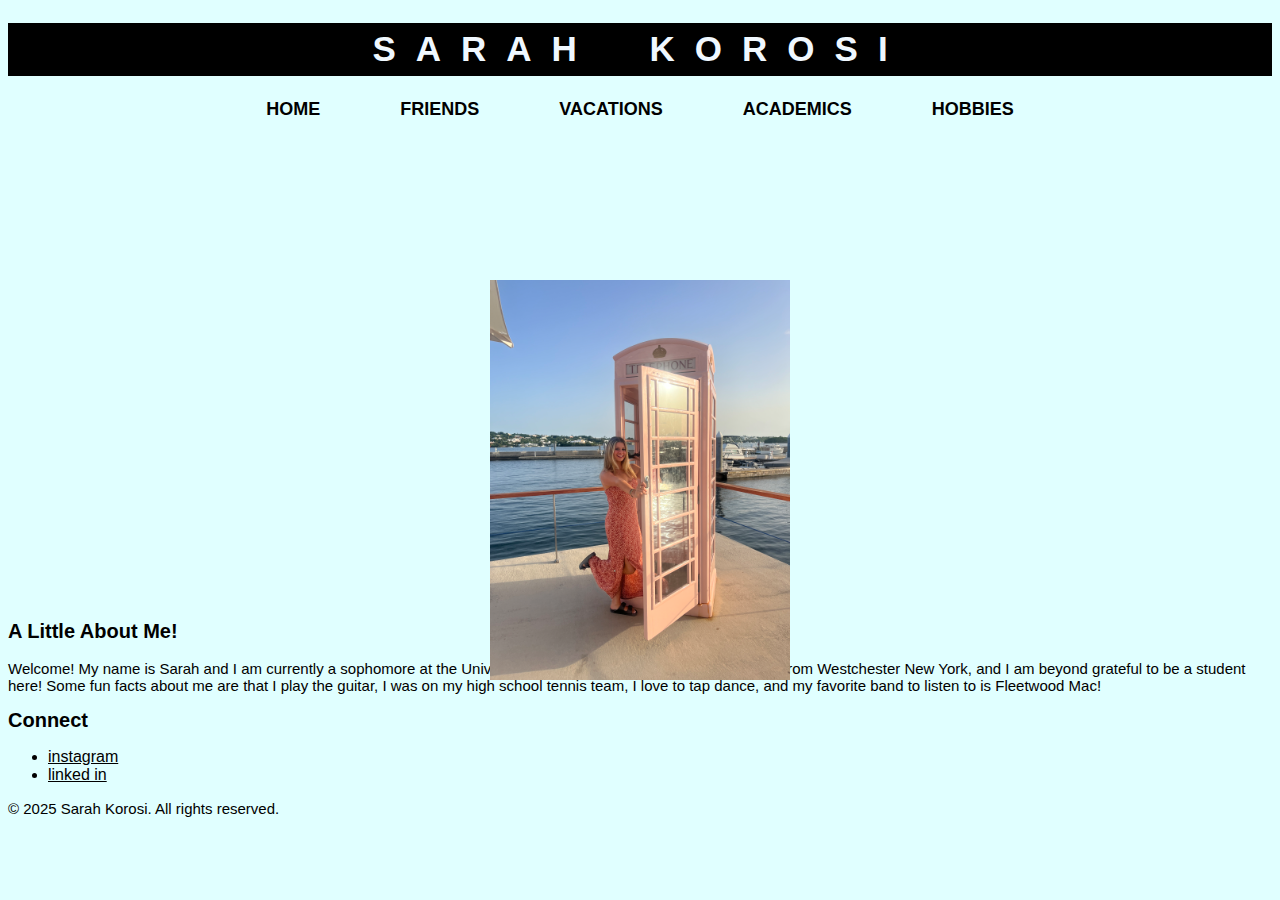
<file: index.html>
<!DOCTYPE html>
<html lang="en">

<head>
	<meta charset="UTF-8">
	<meta name="viewport" content="width=device-width,initial-scale=1">
	<title> Home </title>
	<link rel= "stylesheet" type= text/css href="style.css">
</head>



<body>
	<header>
		<h1 class="grey">SARAH KOROSI</h1>
	</header>
	<nav>
		<ul>
			<li>
				<a href="index.html">HOME</a>
			</li>
			<li>
				<a href="friends.html">FRIENDS</a>
			</li>
			<li>
				<a href="vacations.html">VACATIONS</a>
			</li>
			<li>
				<a href="academics.html">ACADEMICS</a>
			</li>
			<li>
				<a href="hobbies.html">HOBBIES</a>
			</li>

		</ul>
	</nav>	
	<section>
		<picture><img class="me" src="me-home.jpeg" alt="picture of me"></picture>
		<h2 class="one"> A Little About Me!</h2>
			<p> Welcome! My name is Sarah and I am currently a sophomore at the University of Wisconsin-Madison! I am originally from Westchester New York, and I am beyond grateful to be a student here! Some fun facts about me are that I play the guitar, I was on my high school tennis team, I love to tap dance, and my favorite band to listen to is Fleetwood Mac! </p>
		<h2 class="two"> Connect</h2>
			<ul class="contacts">
				<li>
					<a href="https://www.instagram.com/sarahkorosi" target="_blank">instagram</a>
				</li>
				<li>
					<a href="https://www.linkedin.com/in/sarah-korosi-36547b2aa?utm_source=share&utm_campaign=share_via&utm_content=profile&utm_medium=ios_app">linked in</a>
				</li>


			</ul>
	</section>

<footer>
	<p>&copy; 2025 Sarah Korosi. All rights reserved.</p>
</footer>
</body>
</html>
</file>
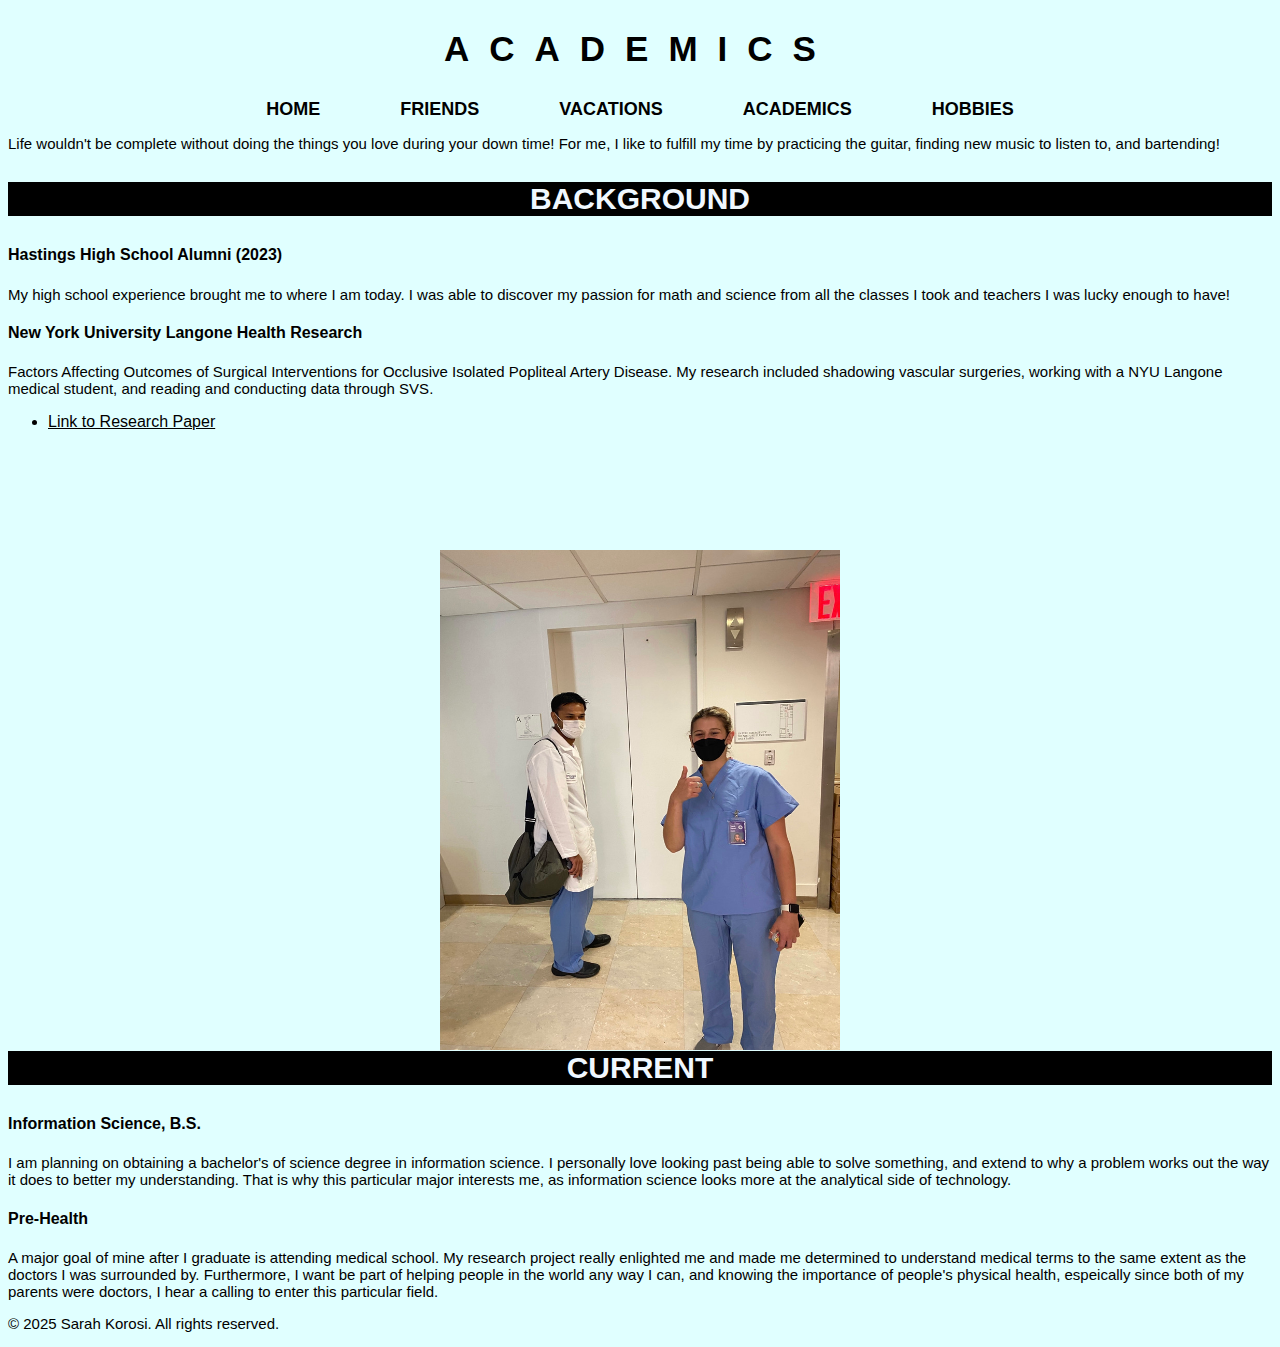
<file: academics.html>
<!DOCTYPE html>
<html lang="en">

<head>
	<meta charset="UTF-8">
	<meta name="viewport" content="width=device-width,initial-scale=1">
	<title> Academics </title>
	<link rel= "stylesheet" type= text/css href="style.css">
</head>


<body>
    <header>
        <h1>ACADEMICS</h1>
    </header>
     <nav>
        <ul>
            <li>
                <a href="index.html">HOME</a>
            </li>
            <li>
                <a href="friends.html">FRIENDS</a>
            </li>
            <li>
                <a href="vacations.html">VACATIONS</a>
            </li>
            <li>
                <a href="academics.html">ACADEMICS</a>
            </li>
            <li>
                <a href="hobbies.html">HOBBIES</a>
            </li>
        </ul>
    </nav>

    

    <section>
        <p> Life wouldn't be complete without doing the things you love during your down time! For me, I like to fulfill my time by practicing the guitar, finding new music to listen to, and bartending! 
        </p>
        <h3> BACKGROUND </h3>
            <h4> Hastings High School Alumni (2023) </h4>
                <p> My high school experience brought me to where I am today. I was able to discover my passion for math and science from all the classes I took and teachers I was lucky enough to have! </p>
            <h4> New York University Langone Health Research </h4>
                <p> Factors Affecting Outcomes of Surgical Interventions for Occlusive Isolated Popliteal Artery Disease. My research included shadowing vascular surgeries, working with a NYU Langone medical student, and reading and conducting data through SVS. 
                </p>
                <ul class="contacts">
                    <li>
                        <a href="https://docs.google.com/document/d/1XFm5FUxnCwjJk-HY602VvZgkpDLiqyEEVFwJb7D_G94/edit?usp=sharing" target="_blank">Link to Research Paper</a>
                    </li>
                </ul>
        <h3 class="music"> CURRENT </h3>
            <h4> Information Science, B.S. </h4>
                 <p> I am planning on obtaining a bachelor's of science degree in information science. I personally love looking past being able to solve something, and extend to why a problem works out the way it does to better my understanding. That is why this particular major interests me, as information science looks more at the analytical side of technology. </p>
            <h4>Pre-Health</h4>
                <p> A major goal of mine after I graduate is attending medical school. My research project really enlighted me and made me determined to understand medical terms to the same extent as the doctors I was surrounded by. Furthermore, I want be part of helping people in the world any way I can, and knowing the importance of people's physical health, espeically since both of my parents were doctors, I hear a calling to enter this particular field.  </p>
        <picture><img class="research" src="NYU.jpeg" alt="research!"></picture>
    </section>



<footer>
	<p>&copy; 2025 Sarah Korosi. All rights reserved.</p>
</footer>
</body>
</html>
</file>
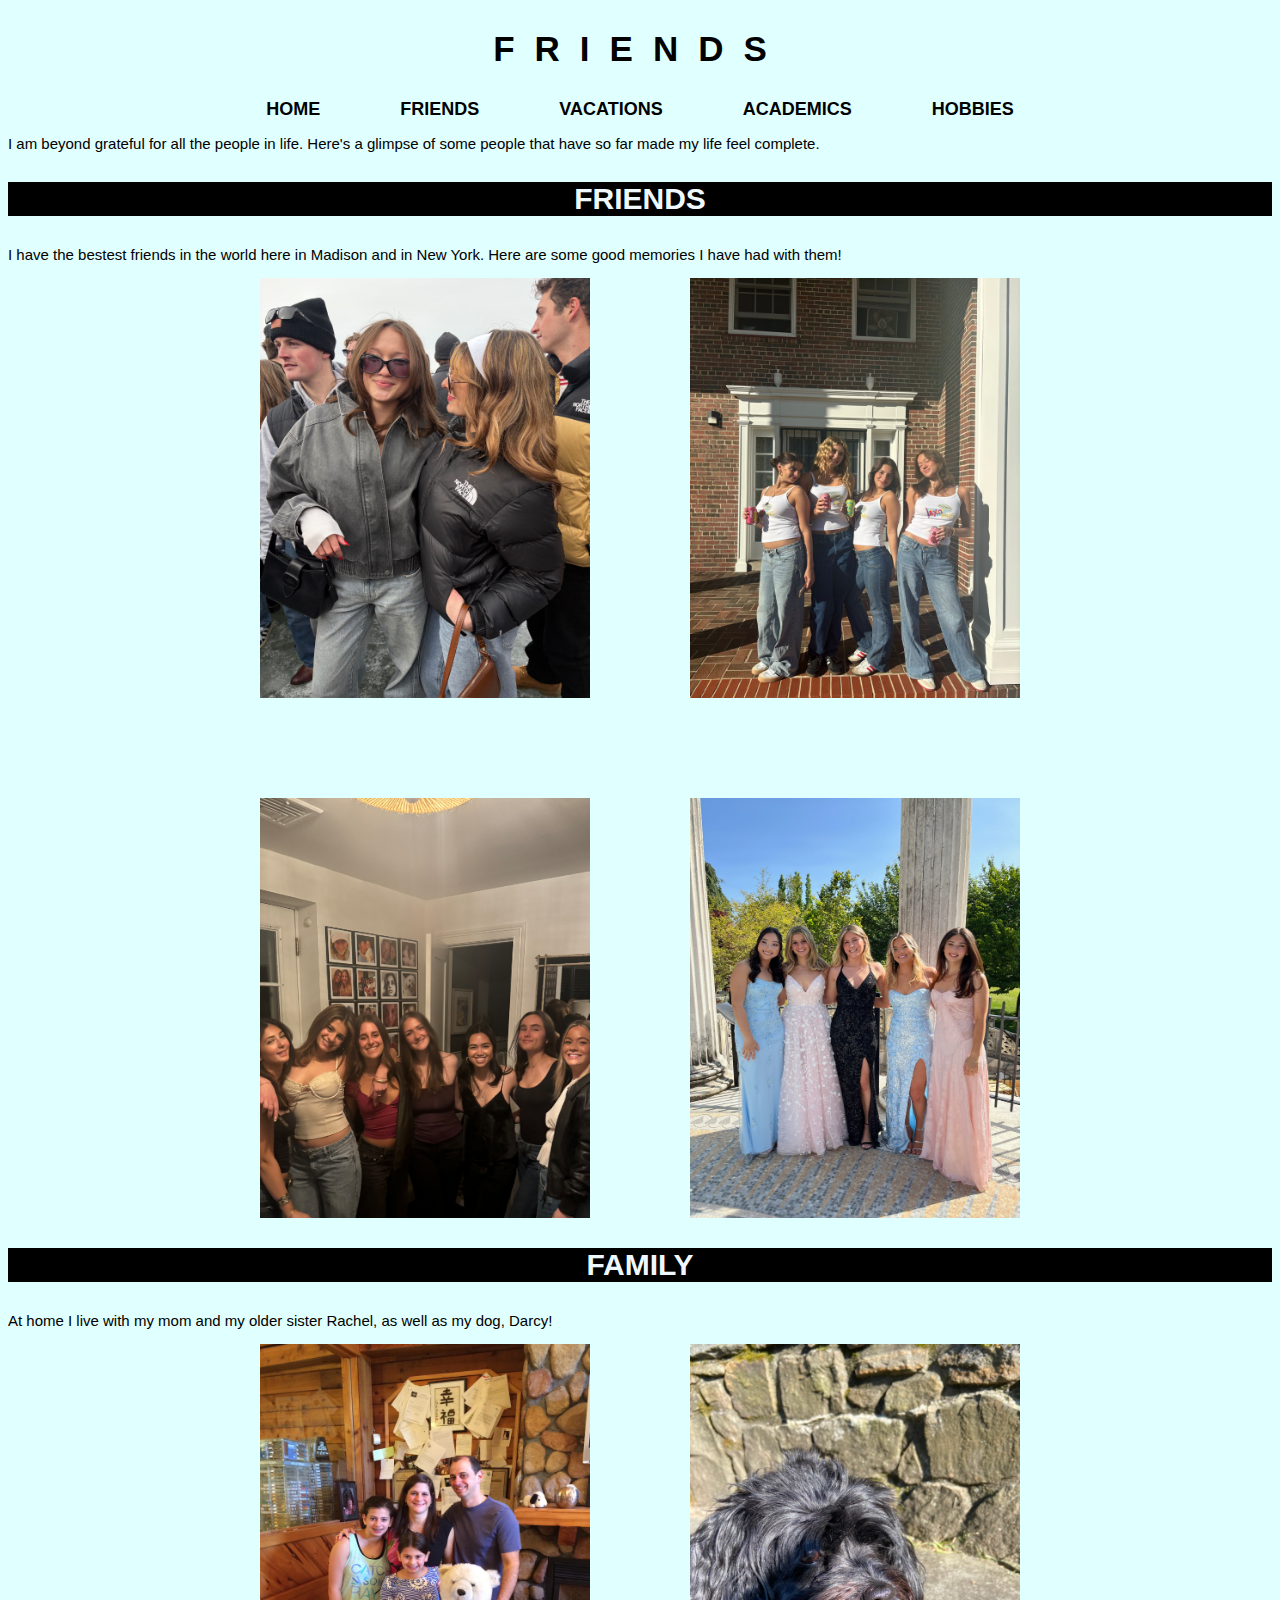
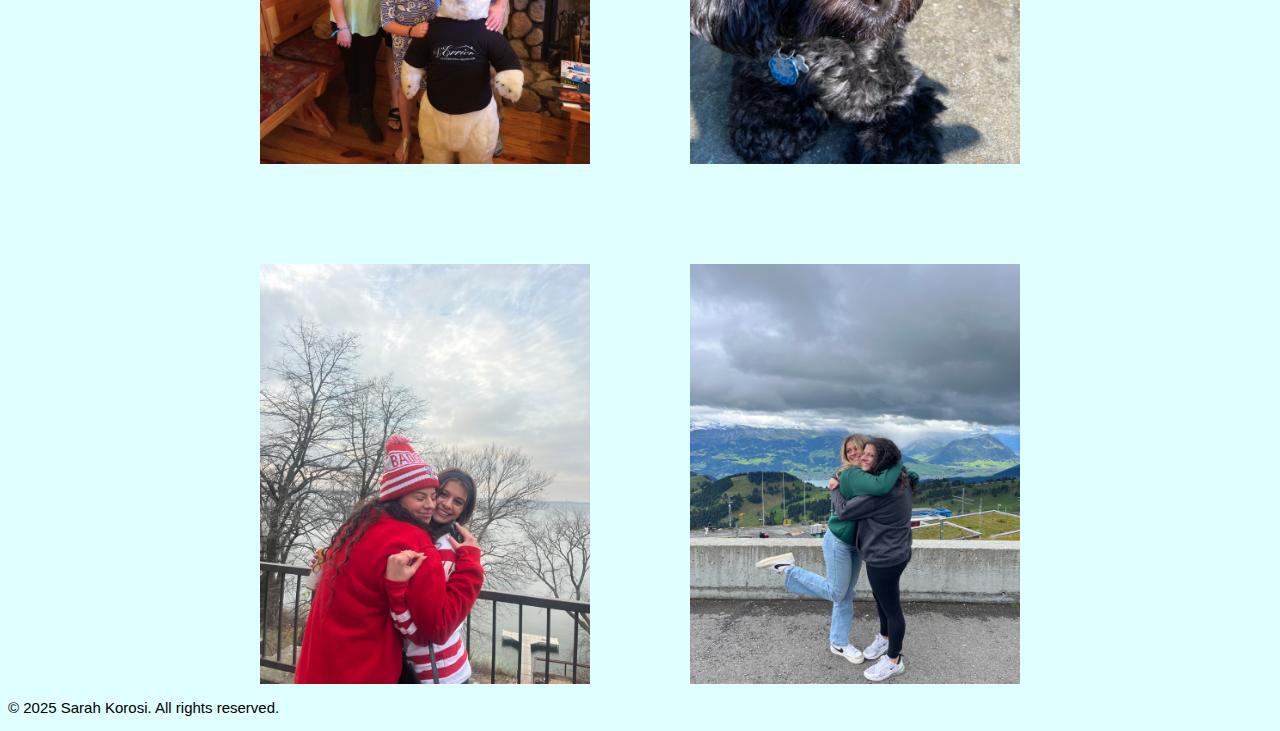
<file: friends.html>
<!DOCTYPE html>
<html lang="en">

<head>
	<meta charset="UTF-8">
	<meta name="viewport" content="width=device-width,initial-scale=1">
	<title> Friends </title>
	<link rel= "stylesheet" type= text/css href="style.css">
</head>


<body>
    <header>
        <h1>FRIENDS</h1>
    </header>
     <nav>
        <ul>
            <li>
                <a href="index.html">HOME</a>
            </li>
            <li>
                <a href="friends.html">FRIENDS</a>
            </li>
            <li>
                <a href="vacations.html">VACATIONS</a>
            </li>
            <li>
                <a href="academics.html">ACADEMICS</a>
            </li>
            <li>
                <a href="hobbies.html">HOBBIES</a>
            </li>
        </ul>
    </nav>
    <section>
        <p> I am beyond grateful for all the people in life. Here's a glimpse of some people that have so far made my life feel complete.
        </p>
        <h3> FRIENDS </h3>
        <p> I have the bestest friends in the world here in Madison and in New York. Here are some good memories I have had with them! </p>
        <div class="multiple">
            <img src="image1.jpeg" alt="image 1">
            <img src="image2.jpeg" alt="image 2">
            <img src="image3.jpeg" alt="image 3">
            <img src="image4.jpeg" alt="image 4">
         </div>
    </section>
       
       
    <section>
        <h3> FAMILY </h3>
        <p>At home I live with my mom and my older sister Rachel, as well as my dog, Darcy!</p>
        <div class="multiple">
            <img src="fam1.jpeg" alt="fam 1">
            <img src="fam2.jpeg" alt="fam 2">
            <img src="fam3.jpeg" alt="fam 3">
            <img src="fam4.jpeg" alt="fam 4">
         </div>
    </section>
    <footer>
        <p>&copy; 2025 Sarah Korosi. All rights reserved.</p>
    </footer>
</body>
</html>
</file>
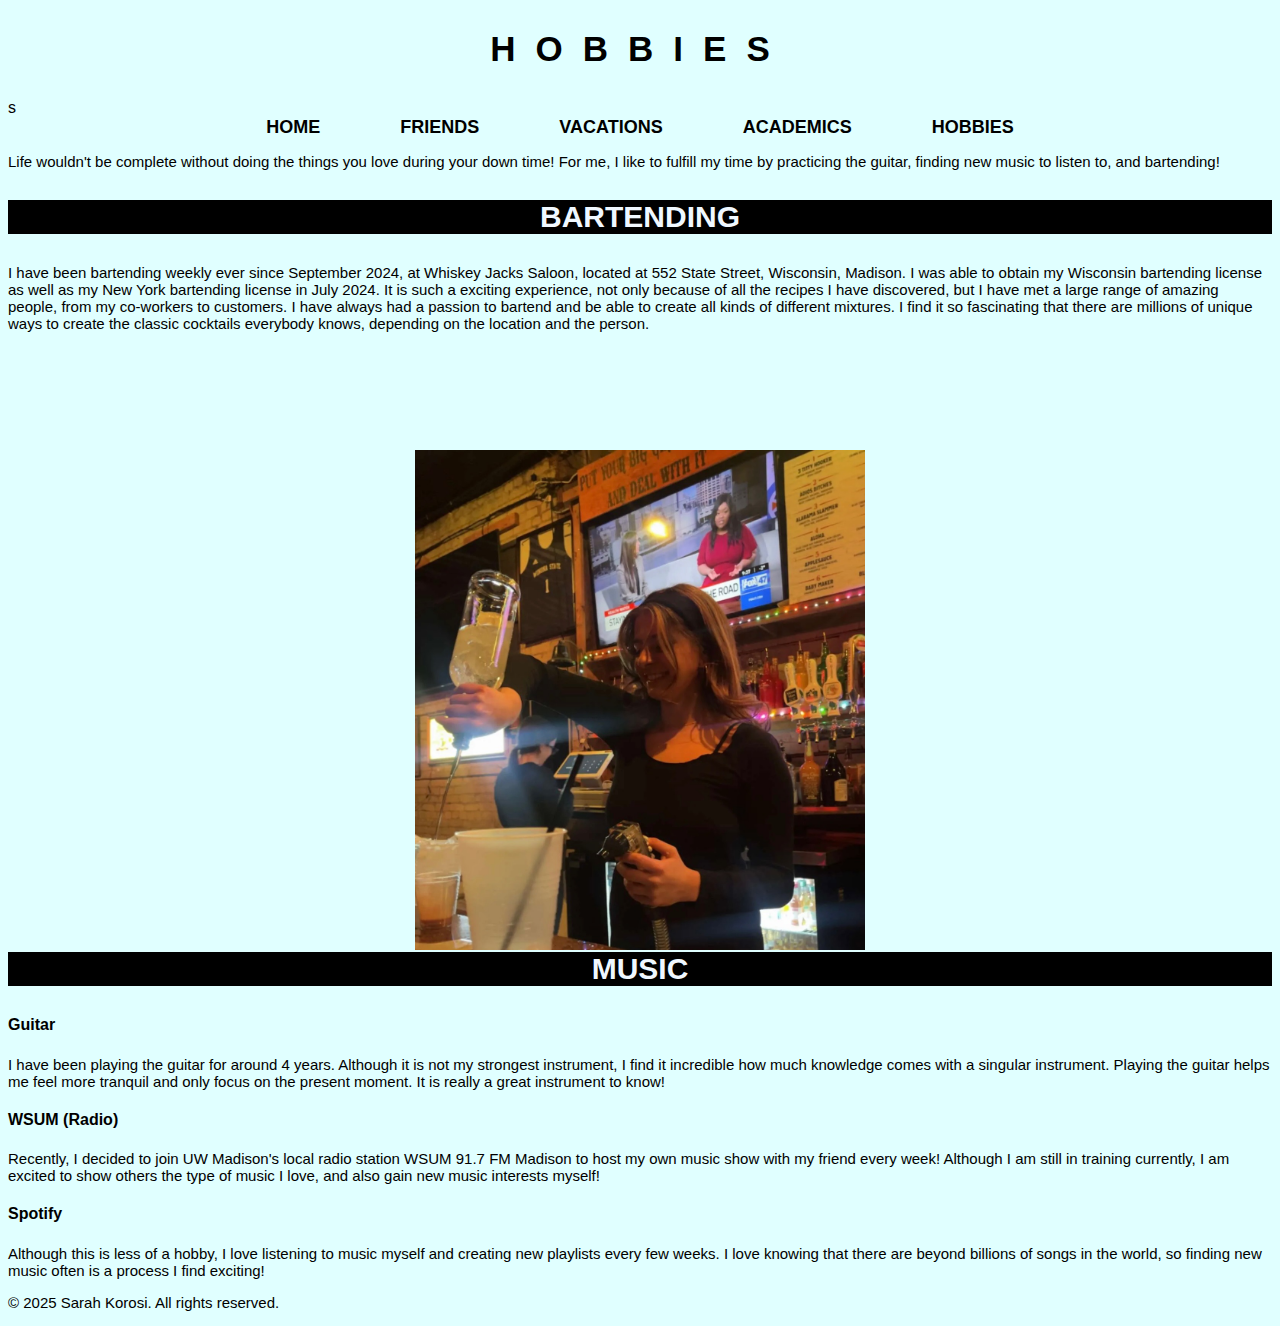
<file: hobbies.html>
<!DOCTYPE html>
<html lang="en">

<head>
	<meta charset="UTF-8">
	<meta name="viewport" content="width=device-width,initial-scale=1">
	<title> Hobbies </title>
	<link rel= "stylesheet" type= text/css href="style.css">
</head>


<body>
    <header>
        <h1>HOBBIES</h1>
    </header>s
     <nav>
        <ul>
            <li>
                <a href="index.html">HOME</a>
            </li>
            <li>
                <a href="friends.html">FRIENDS</a>
            </li>
            <li>
                <a href="vacations.html">VACATIONS</a>
            </li>
            <li>
                <a href="academics.html">ACADEMICS</a>
            </li>
            <li>
                <a href="hobbies.html">HOBBIES</a>
            </li>
        </ul>
    </nav>

    

    <section>
        <p> Life wouldn't be complete without doing the things you love during your down time! For me, I like to fulfill my time by practicing the guitar, finding new music to listen to, and bartending! 
        </p>
        <h3> BARTENDING </h3>
        <p>I have been bartending weekly ever since September 2024, at Whiskey Jacks Saloon, located at 552 State Street, Wisconsin, Madison. I was able to obtain my Wisconsin bartending license as well as my New York bartending license in July 2024. It is such a exciting experience, not only because of all the recipes I have discovered, but I have met a large range of amazing people, from my co-workers to customers. I have always had a passion to bartend and be able to create all kinds of different mixtures. I find it so fascinating that there are millions of unique ways to create the classic cocktails everybody knows, depending on the location and the person.</p>
        <picture><img class="bartend" src="whiskeys.jpeg" alt="me bartending!"></picture>
    </section>
       
       
    <section>
        <h3 class="music"> MUSIC </h3>
        <h4> Guitar </h4>
        <p> I have been playing the guitar for around 4 years. Although it is not my strongest instrument, I find it incredible how much knowledge comes with a singular instrument. Playing the guitar helps me feel more tranquil and only focus on the present moment. It is really a great instrument to know!</p>
        <h4> WSUM (Radio) </h4>
        <p> Recently, I decided to join UW Madison's local radio station WSUM 91.7 FM Madison to host my own music show with my friend every week! Although I am still in training currently, I am excited to show others the type of music I love, and also gain new music interests myself! </p>
        <h4> Spotify </h4>
        <p> Although this is less of a hobby, I love listening to music myself and creating new playlists every few weeks. I love knowing that there are beyond billions of songs in the world, so finding new music often is a process I find exciting! </p>
    </section>



<footer>
	<p>&copy; 2025 Sarah Korosi. All rights reserved.</p>
</footer>
</body>
</html>
</file>
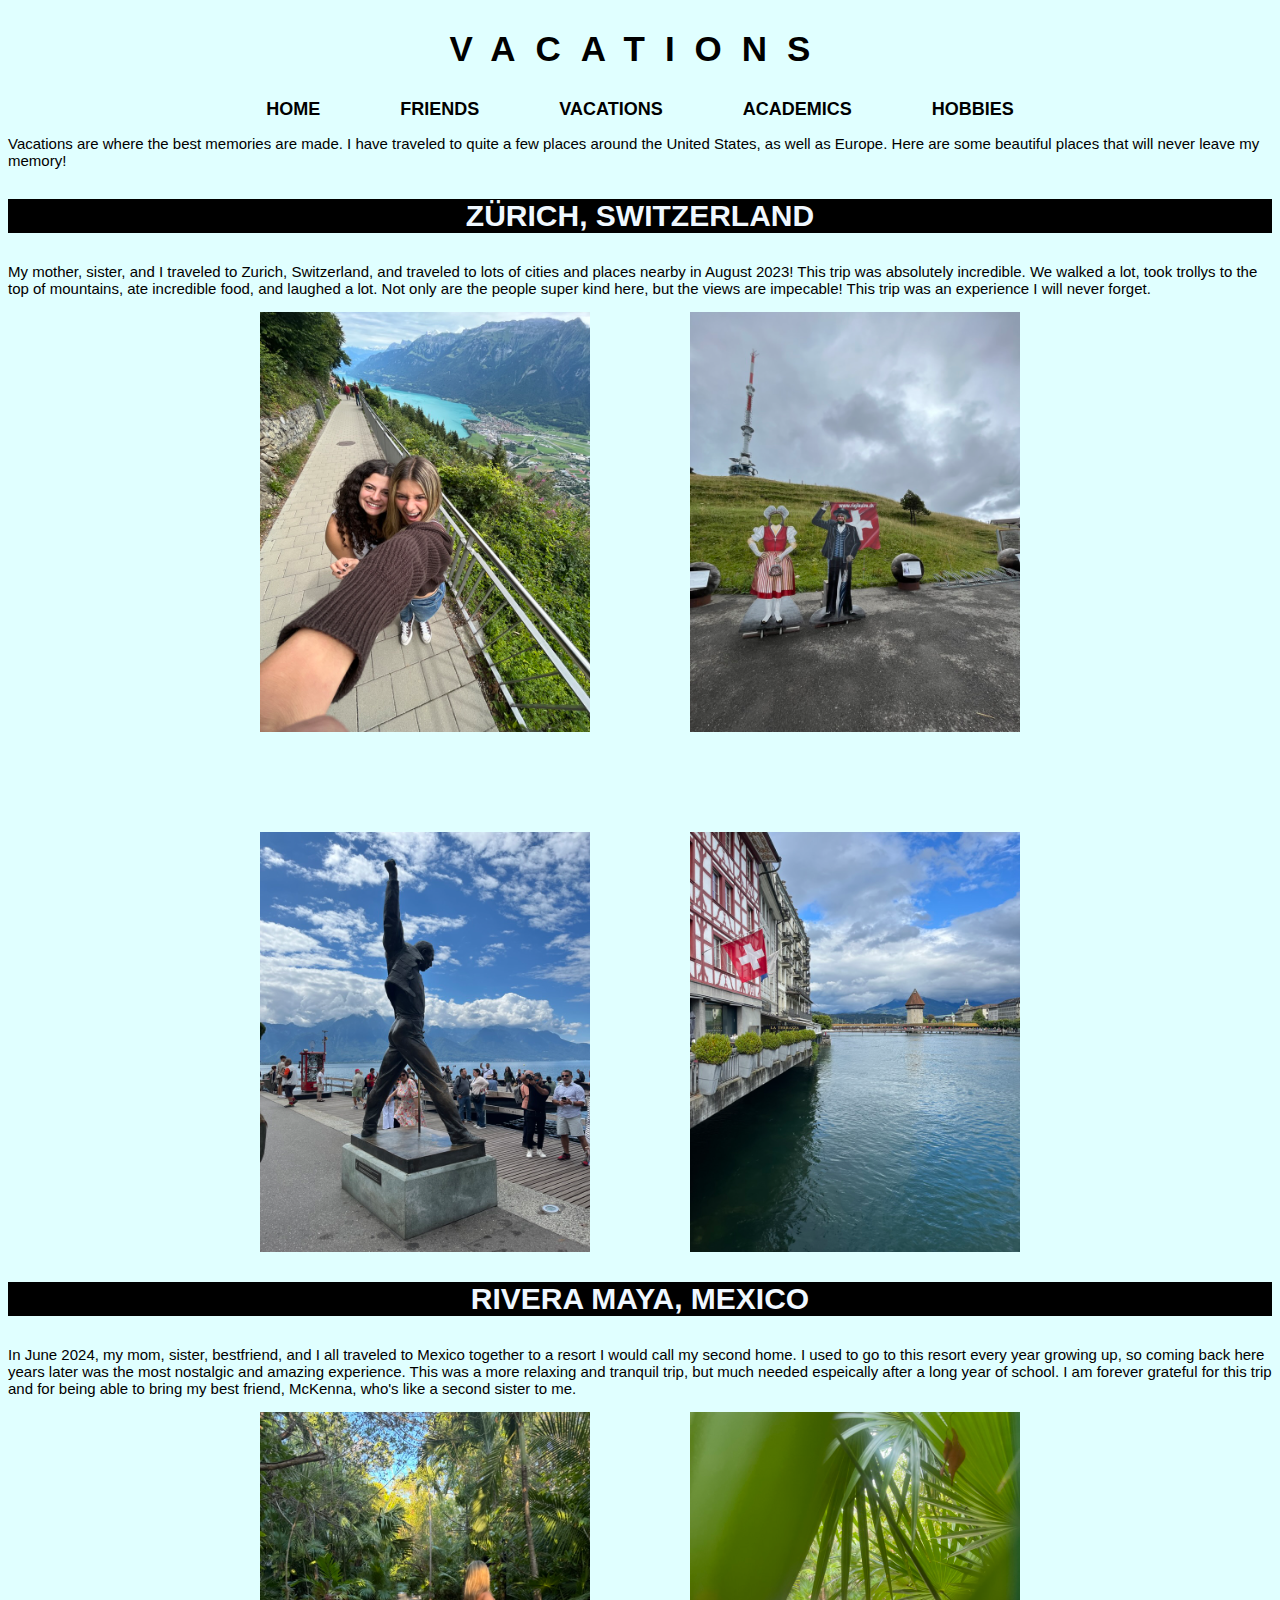
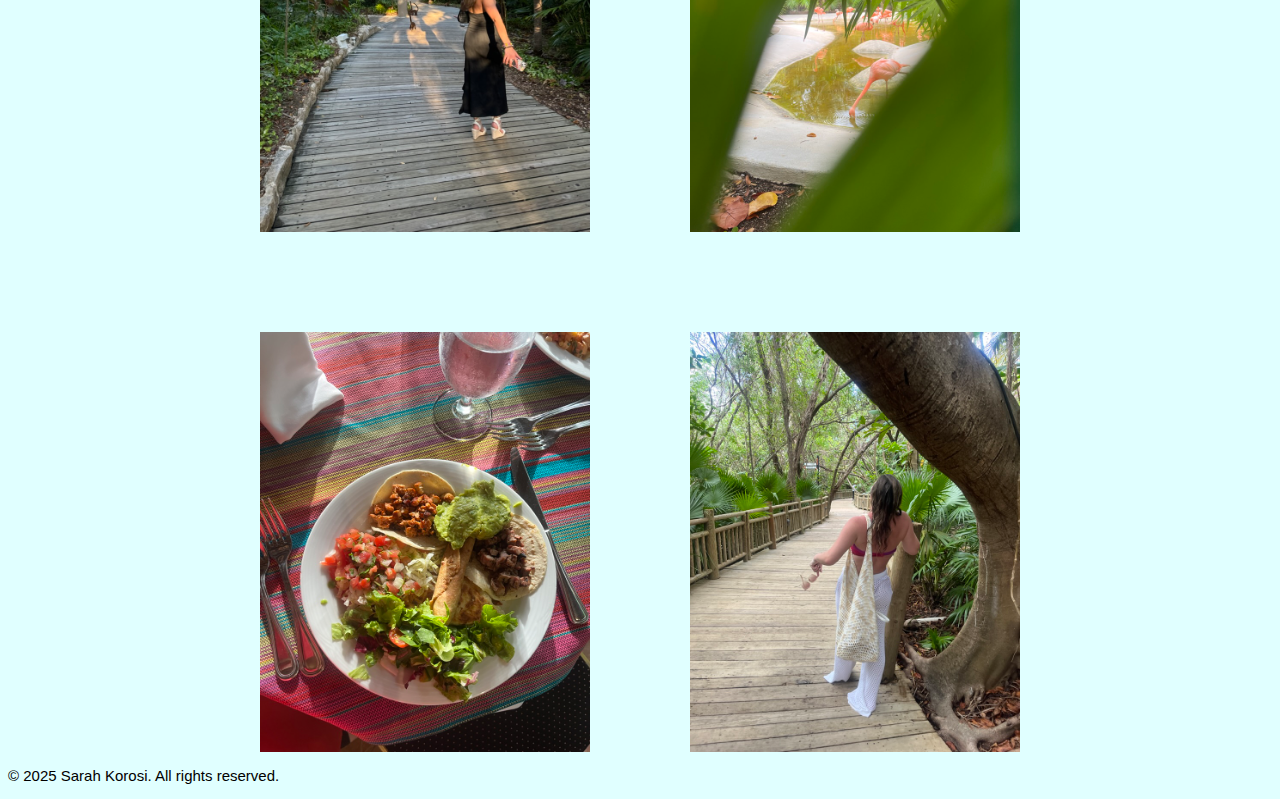
<file: vacations.html>
<!DOCTYPE html>
<html lang="en">

<head>
	<meta charset="UTF-8">
	<meta name="viewport" content="width=device-width,initial-scale=1">
	<title> Vacations </title>
	<link rel= "stylesheet" type= text/css href="style.css">
</head>


<body>
    <header>
        <h1>VACATIONS</h1>
    </header>
     <nav>
        <ul>
            <li>
                <a href="index.html">HOME</a>
            </li>
            <li>
                <a href="friends.html">FRIENDS</a>
            </li>
            <li>
                <a href="vacations.html">VACATIONS</a>
            </li>
            <li>
                <a href="academics.html">ACADEMICS</a>
            </li>
            <li>
                <a href="hobbies.html">HOBBIES</a>
            </li>
        </ul>
    </nav>
    <section>
        <p> Vacations are where the best memories are made. I have traveled to quite a few places around the United States, as well as Europe. Here are some beautiful places that will never leave my memory!
        </p>
        <h3> ZÜRICH, SWITZERLAND </h3>
        <p> My mother, sister, and I traveled to Zurich, Switzerland, and traveled to lots of cities and places nearby in August 2023! This trip was absolutely incredible. We walked a lot, took trollys to the top of mountains, ate incredible food, and laughed a lot. Not only are the people super kind here, but the views are impecable! This trip was an experience I will never forget.  </p>
        <div class="multiple">
            <img src="switz1.jpeg" alt="switz 1">
            <img src="switz2.jpeg" alt="switz 2">
            <img src="switz3.jpeg" alt="switz 3">
            <img src="switz4.jpeg" alt="switz 4">
         </div>
    </section>
       
       
    <section>
        <h3> RIVERA MAYA, MEXICO </h3>
        <p> In June 2024, my mom, sister, bestfriend, and I all traveled to Mexico together to a resort I would call my second home. I used to go to this resort every year growing up, so coming back here years later was the most nostalgic and amazing experience. This was a more relaxing and tranquil trip, but much needed espeically after a long year of school. I am forever grateful for this trip and for being able to bring my best friend, McKenna, who's like a second sister to me. 
        <div class="multiple">
            <img src="mex1.jpeg" alt="mex 1">
            <img src="mex2.jpeg" alt="mex 2">
            <img src="mex3.jpeg" alt="mex 3">
            <img src="mex4.jpeg" alt="mex 4">
         </div>
    </section>

    <footer>
        <p>&copy; 2025 Sarah Korosi. All rights reserved.</p>
    </footer>
</body>
</html>
</file>
<file: style.css>
body {

    background-color: lightcyan;
    font-family: sans-serif;

}

.grey {
    font-size: 35px;
    text-align: center;
    font-family:Verdana, Geneva, Tahoma, sans-serif;
    word-spacing: 23px;
    letter-spacing: 20px;
    line-height: 1.5;
    background-color: rgb(0, 0, 0);
    -webkit-text-fill-color: aliceblue;
    display: block; 
}

h1 {
    font-size: 35px;
    text-align: center;
    font-family:Verdana, Geneva, Tahoma, sans-serif;
    word-spacing: 23px;
    letter-spacing: 20px;
    line-height: 1.5;
    display: block; 
}

nav ul {
    list-style-type: none; 
    padding: 0;
    margin: 0;
    display: flex;
    justify-content: center;
    font-family: 'Segoe UI', Tahoma, Geneva, Verdana, sans-serif;
}

nav ul li {
    margin: 0 40px; 
}

nav ul li a {
    text-decoration: none;
    color: black; 
    font-weight: bold;
    font-size: 18px;
}

nav ul li a:hover {
    color: #726b77; 
}

.me { 
    width: 300px;
    height: 400px;
    background-position: center;
    margin-top: 30px;
    position: absolute;
    top: 50%;
    left: 50%;
    transform: translate(-50%, -50%);
}

h2 {
    font-size: 20px;
    font-family:'Segoe UI', Tahoma, Geneva, Verdana, sans-serif
}

p {
    font-size: 15px;
    font-family: 'Segoe UI', Tahoma, Geneva, Verdana, sans-serif;
}

.one {
    margin-top: 500px;
    justify-content: center;
    font-family: 'Segoe UI', Tahoma, Geneva, Verdana, sans-serif;
}

.two {
    list-style-type: none; 
    padding: 0;
    margin: 0;
    display: flex;
    font-family: 'Segoe UI', Tahoma, Geneva, Verdana, sans-serif;
}

.contacts li a {
    color: black;
}

.contacts li a:hover {
    background-color: rgb(108, 99, 99);
}

.research { 
    width: 400px;
    height: 500px;
    background-position: center;
    margin-top: 350px;
    position: absolute;
    top: 50%;
    left: 50%;
    transform: translate(-50%, -50%);

}

.bartend {
    width: 450px;
    height: 500px;
    background-position: center;
    margin-top: 250px;
    position: absolute;
    top: 50%;
    left: 50%;
    transform: translate(-50%, -50%);
}
.acad {
    margin-top: 600px;
}

h3 {
    text-align: center; 
    font-size: 30px;
    font-family:'Segoe UI', Tahoma, Geneva, Verdana, sans-serif;
    background-color: rgb(0, 0, 0);
    -webkit-text-fill-color: aliceblue;
}




.music {
    margin-top: 620px;
}

.multiple {
    display: grid;
    grid-template-columns: repeat(2,1fr);
    gap: 100px;
    justify-content: center;
    align-items: center;
    width: fit-content;
    margin: auto;
}

.multiple img {
    width: 330px;
    height: 420px;
    display: block;
}
</file>
